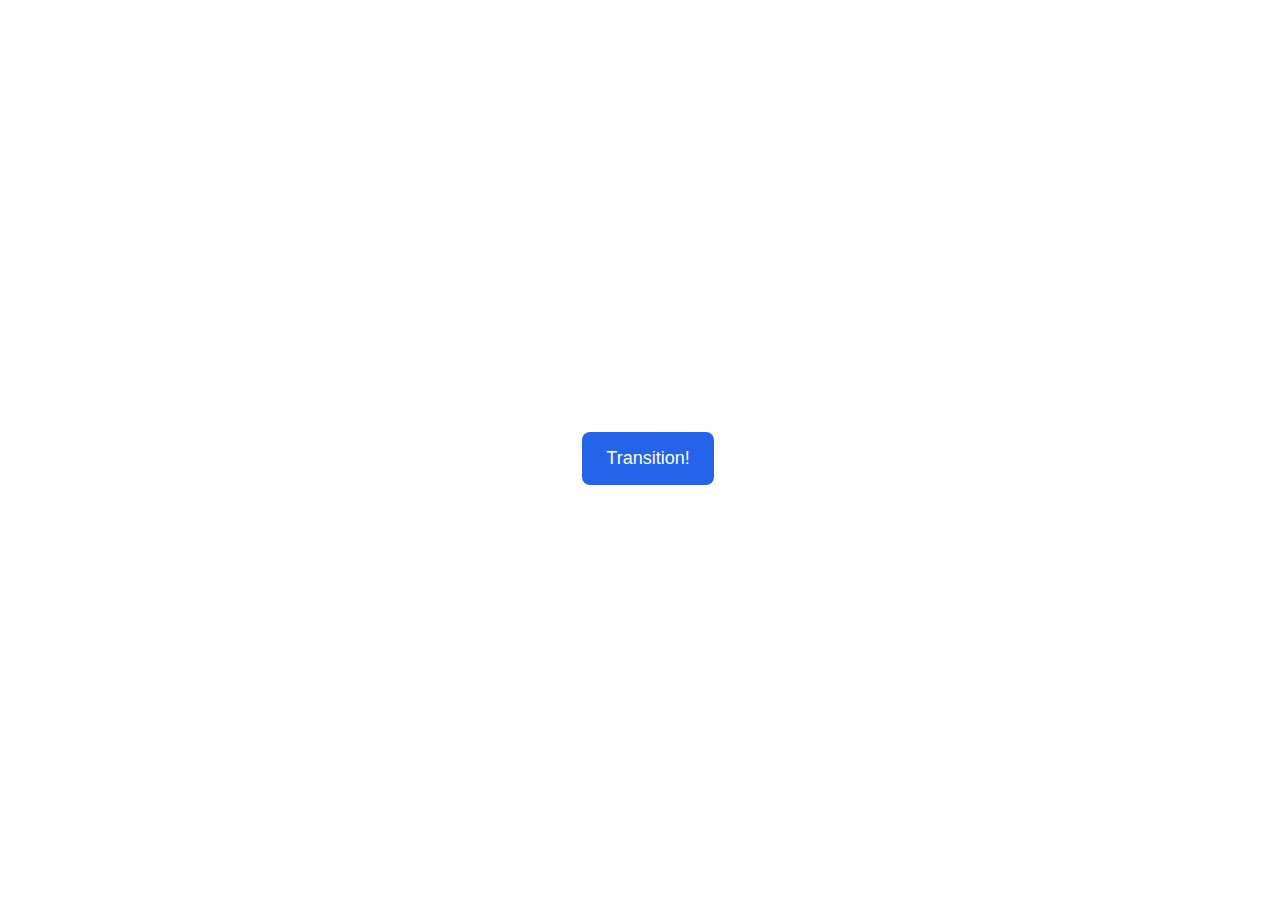
<file: animation/01-button-hover/index.html>
<!DOCTYPE html>
<html lang="en">
  <head>
    <meta charset="UTF-8" />
    <meta http-equiv="X-UA-Compatible" content="IE=edge" />
    <meta name="viewport" content="width=device-width, initial-scale=1.0" />
    <title>Button Hover</title>
    <link rel="stylesheet" href="style.css" />
  </head>
  <body>
    <div id="transition-container">
      <button>Transition!</button>
    </div>
  </body>
</html>
</file>
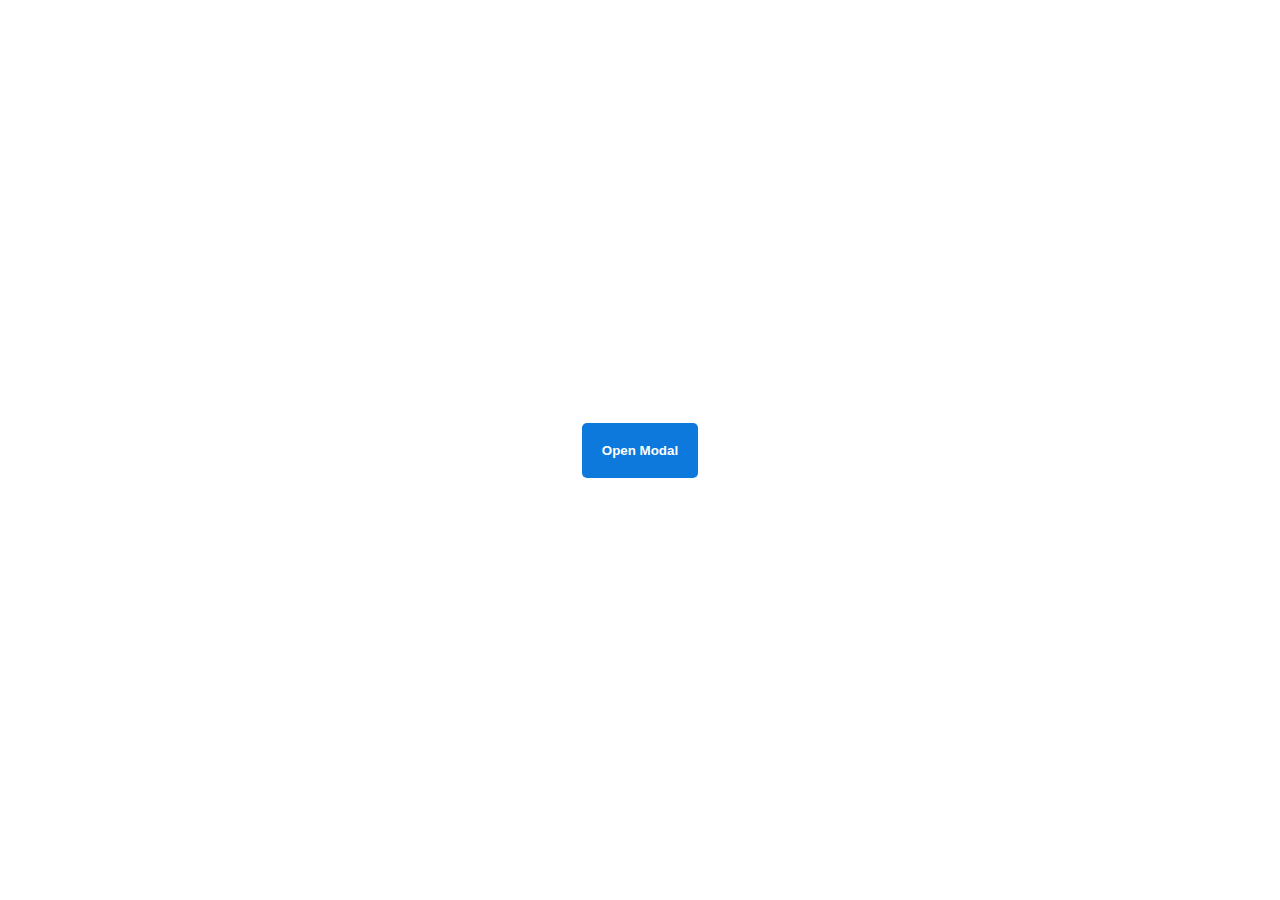
<file: animation/02-pop-up/index.html>
<!DOCTYPE html>
<html lang="en">
  <head>
    <meta charset="UTF-8" />
    <meta http-equiv="X-UA-Compatible" content="IE=edge" />
    <meta name="viewport" content="width=device-width, initial-scale=1.0" />
    <title>Popup</title>
    <link rel="stylesheet" href="style.css" />
  </head>
  <body>
    <div class="backdrop"></div>
    <div class="popup-modal">
      <h1>Look at me!</h1>
      <p>I'm a pop up dialog!</p>
      <button id="close-modal">Close Modal</button>
    </div>
    <div class="button-container">
      <button id="trigger-modal">Open Modal</button>
    </div>
    <script src="script.js"></script>
  </body>
</html>
</file>
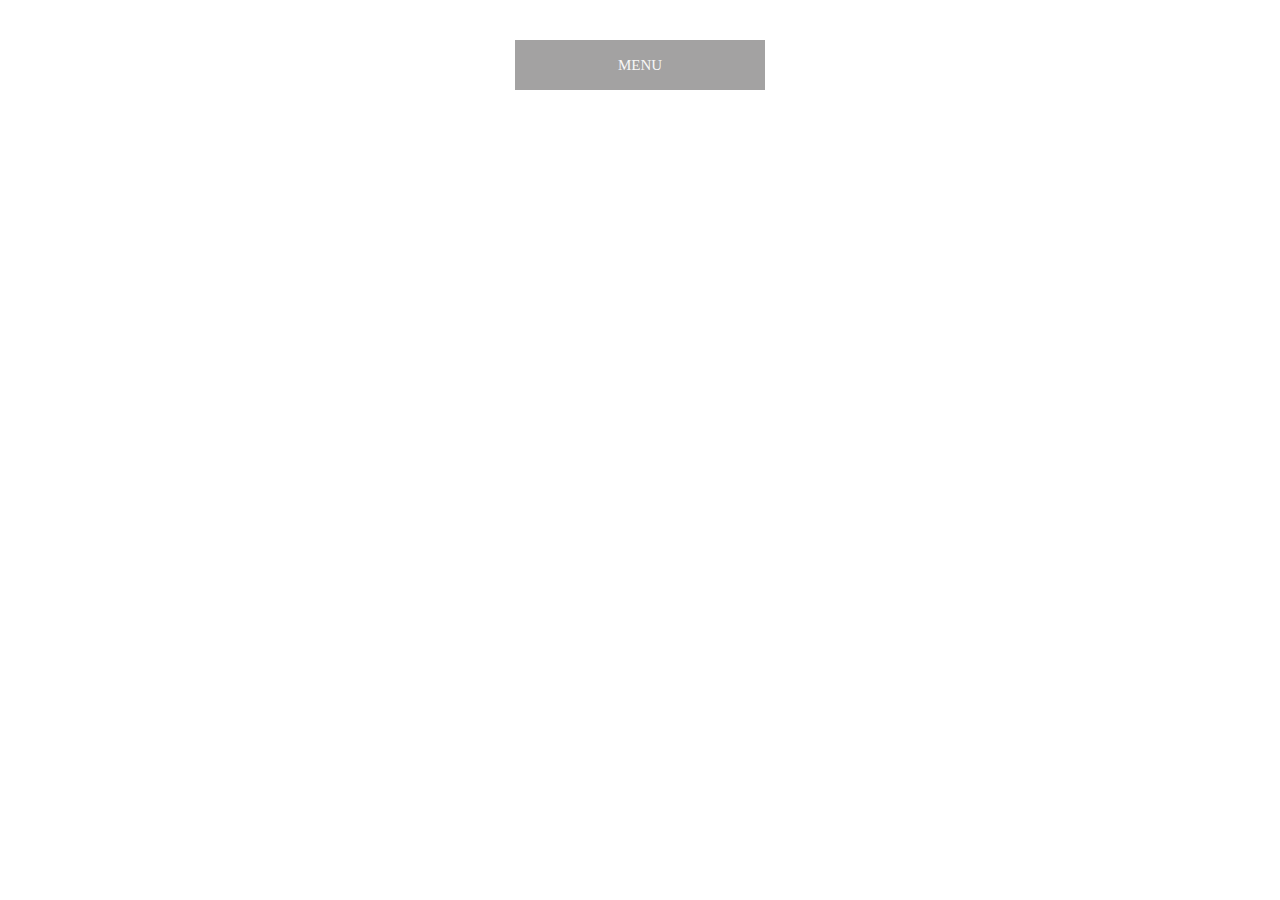
<file: animation/03-dropdown-menu/index.html>
<!DOCTYPE html>
<html lang="en">
  <head>
    <meta charset="UTF-8" />
    <meta http-equiv="X-UA-Compatible" content="IE=edge" />
    <meta name="viewport" content="width=device-width, initial-scale=1.0" />
    <title>Dropdown Menu</title>
    <link rel="stylesheet" href="style.css" />
  </head>
  <body>
    <div class="dropdown-container">
        <div class="menu-title">MENU</div>
        <ul class="dropdown-menu">
            <li>ITEM 1</li>
            <li>ITEM 2</li>
            <li>ITEM 3</li>
            <li>ITEM 4</li>
            <li>ITEM 5</li>
        </ul>
    </div>
    <script src="script.js"></script>
  </body>
</html>
</file>
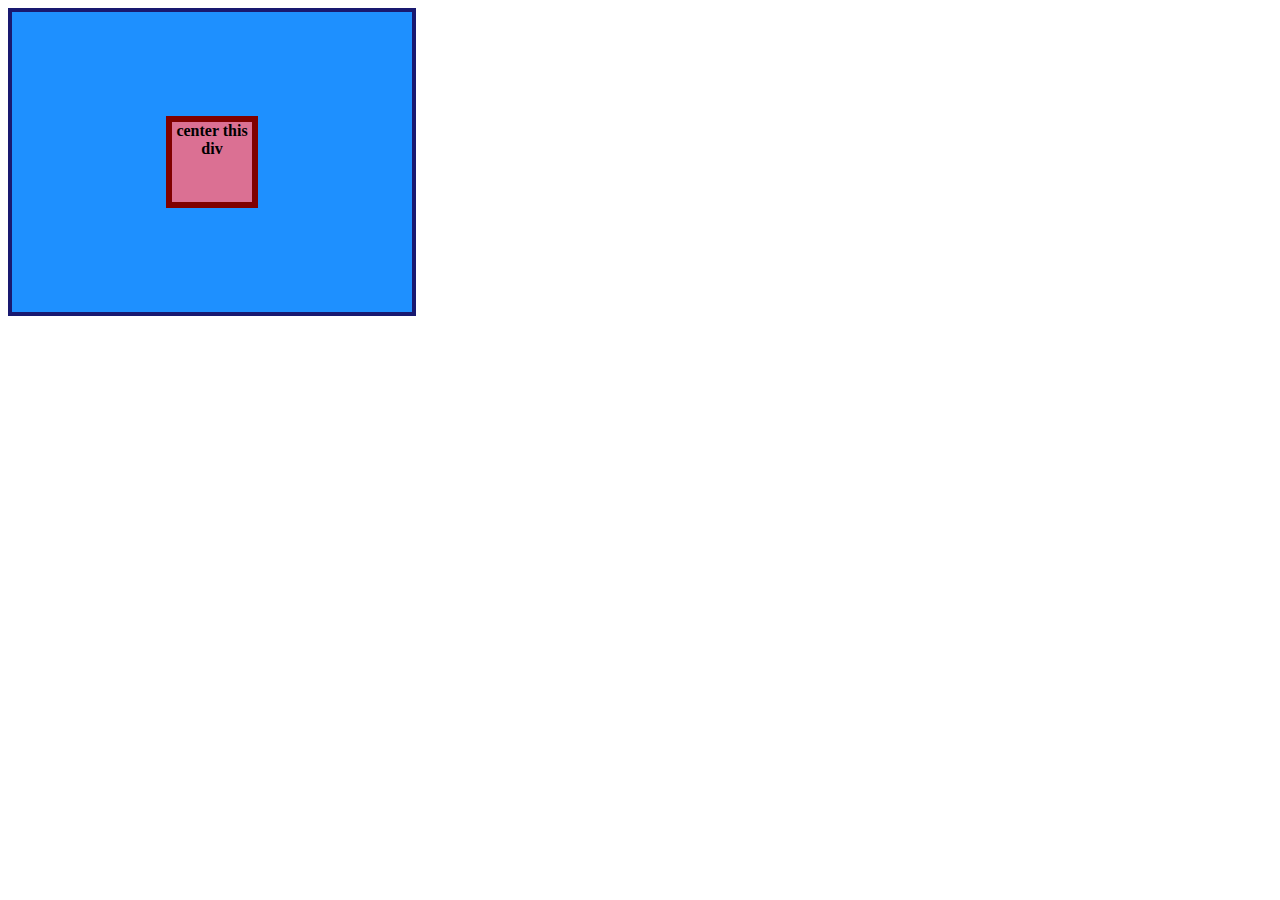
<file: flex/01-flex-center/index.html>
<!DOCTYPE html>
<html lang="en">
  <head>
    <meta charset="UTF-8">
    <meta http-equiv="X-UA-Compatible" content="IE=edge">
    <meta name="viewport" content="width=device-width, initial-scale=1.0">
    <title>CENTER THIS DIV</title>
    <link rel="stylesheet" href="style.css">
  </head>
  <body>
    <div class="container">
      <div class="box">center this div</div>
    </div>
  </body>
</html>
</file>
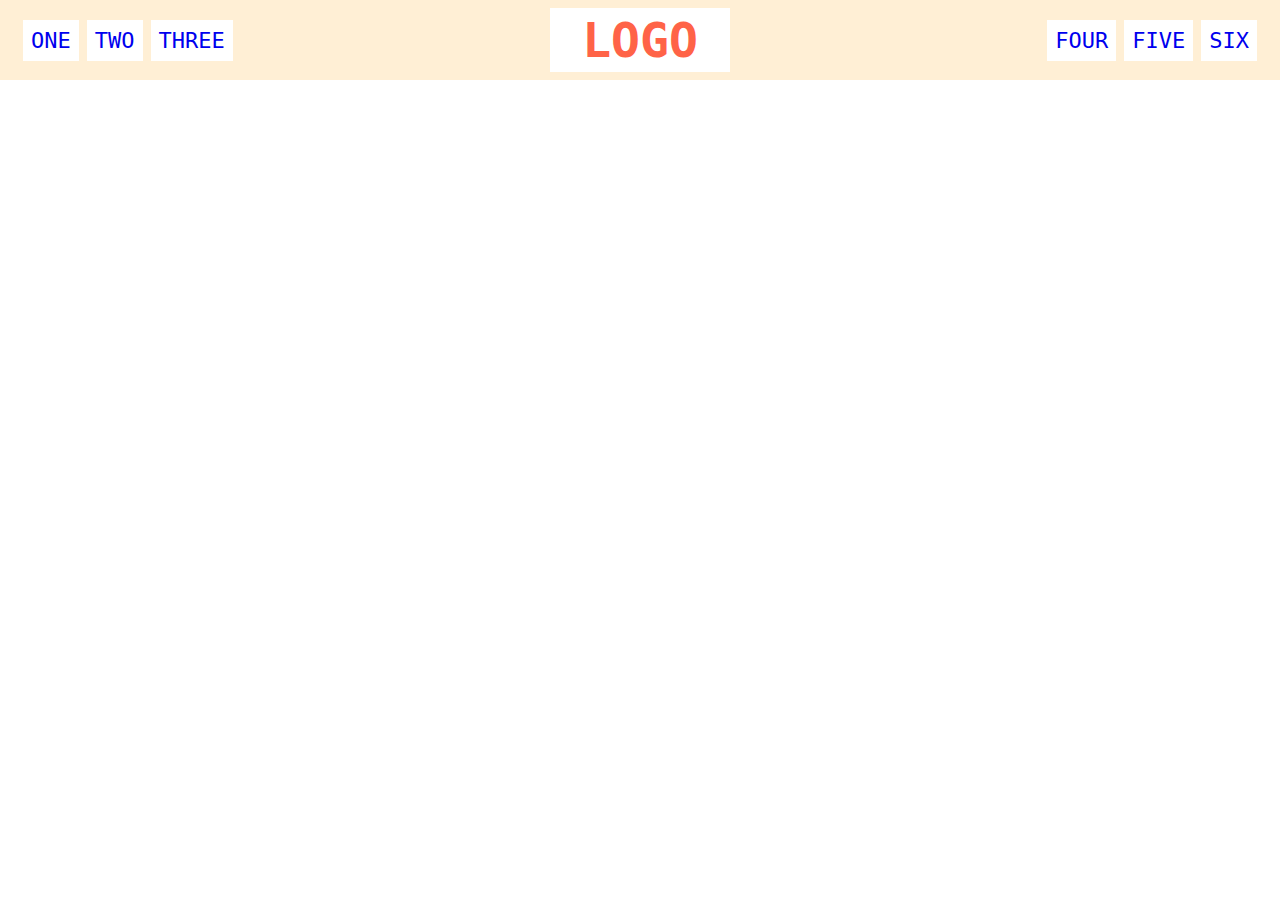
<file: flex/02-flex-header/index.html>
<!DOCTYPE html>
<html lang="en">
  <head>
    <meta charset="UTF-8">
    <meta http-equiv="X-UA-Compatible" content="IE=edge">
    <meta name="viewport" content="width=device-width, initial-scale=1.0">
    <title>Flex Header</title>
    <link rel="stylesheet" href="style.css">
  </head>
  <body>
    <div class="header">
      <div class="left-links">
        <ul>
          <li><a href="#">ONE</a></li>
          <li><a href="#">TWO</a></li>
          <li><a href="#">THREE</a></li>
        </ul>
      </div>
      <div class="logo">LOGO</div>
      <div class="right-links">
        <ul>
          <li><a href="#">FOUR</a></li>
          <li><a href="#">FIVE</a></li>
          <li><a href="#">SIX</a></li>
        </ul>
      </div>
    </div>
  </body>
</html>
</file>
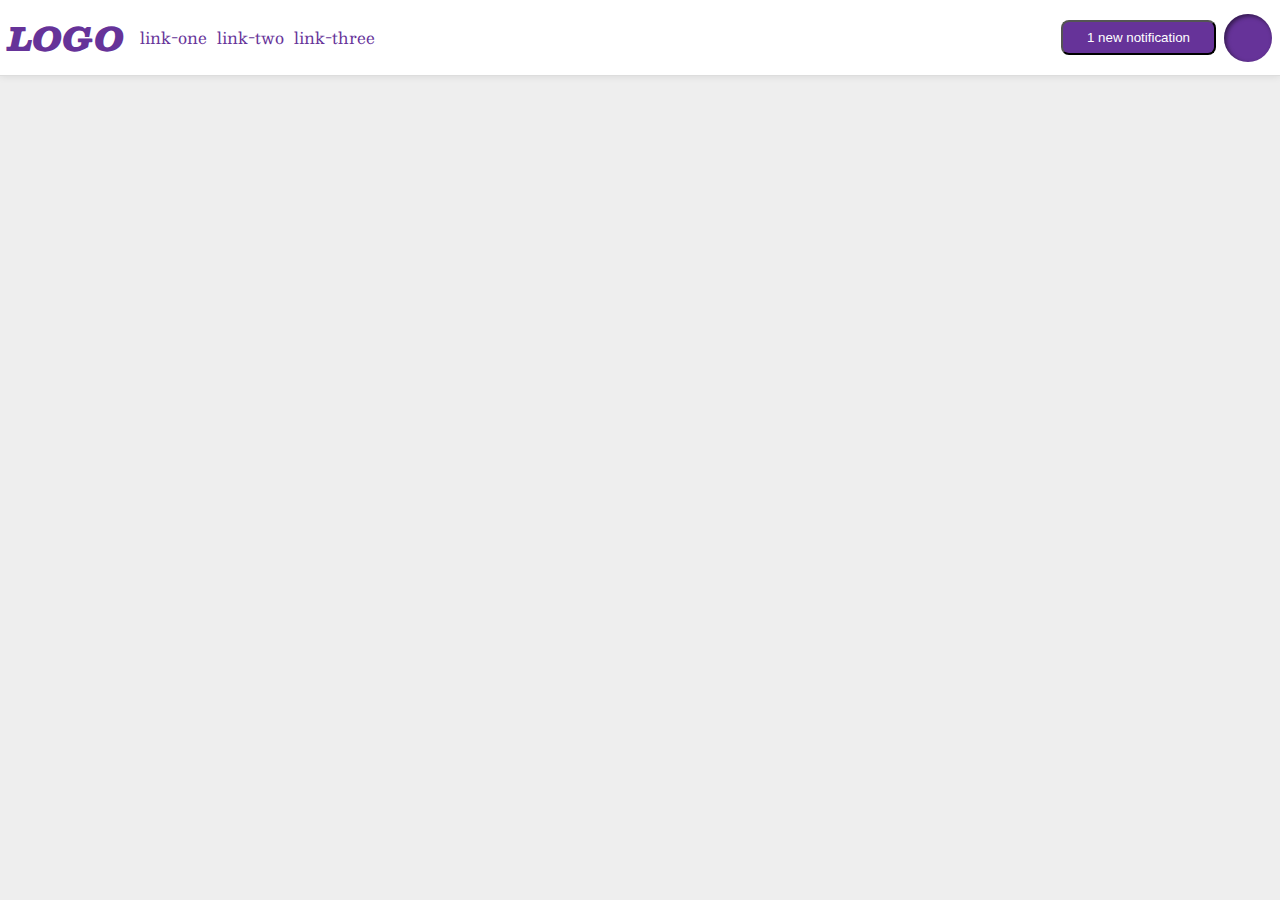
<file: flex/03-flex-header-2/index.html>
<!DOCTYPE html>
<html lang="en">
  <head>
    <meta charset="UTF-8">
    <meta http-equiv="X-UA-Compatible" content="IE=edge">
    <meta name="viewport" content="width=device-width, initial-scale=1.0">
    <title>Flex Header 2</title>
    <link rel="stylesheet" href="style.css">
  </head>
  <body>
    <div class="header">
      <div class="logoYLinks">
        <div class="logo">
          LOGO
        </div>
        <ul class="links">
          <li><a href="https://google.com">link-one</a></li>
          <li><a href="https://google.com">link-two</a></li>
          <li><a href="https://google.com">link-three</a></li>
        </ul>
      </div>
      <div class="bottom">
        <button class="notifications">
          1 new notification
        </button>
        <div class="profile-image"></div>
      </div>
    </div>
  </body>
</html>
</file>
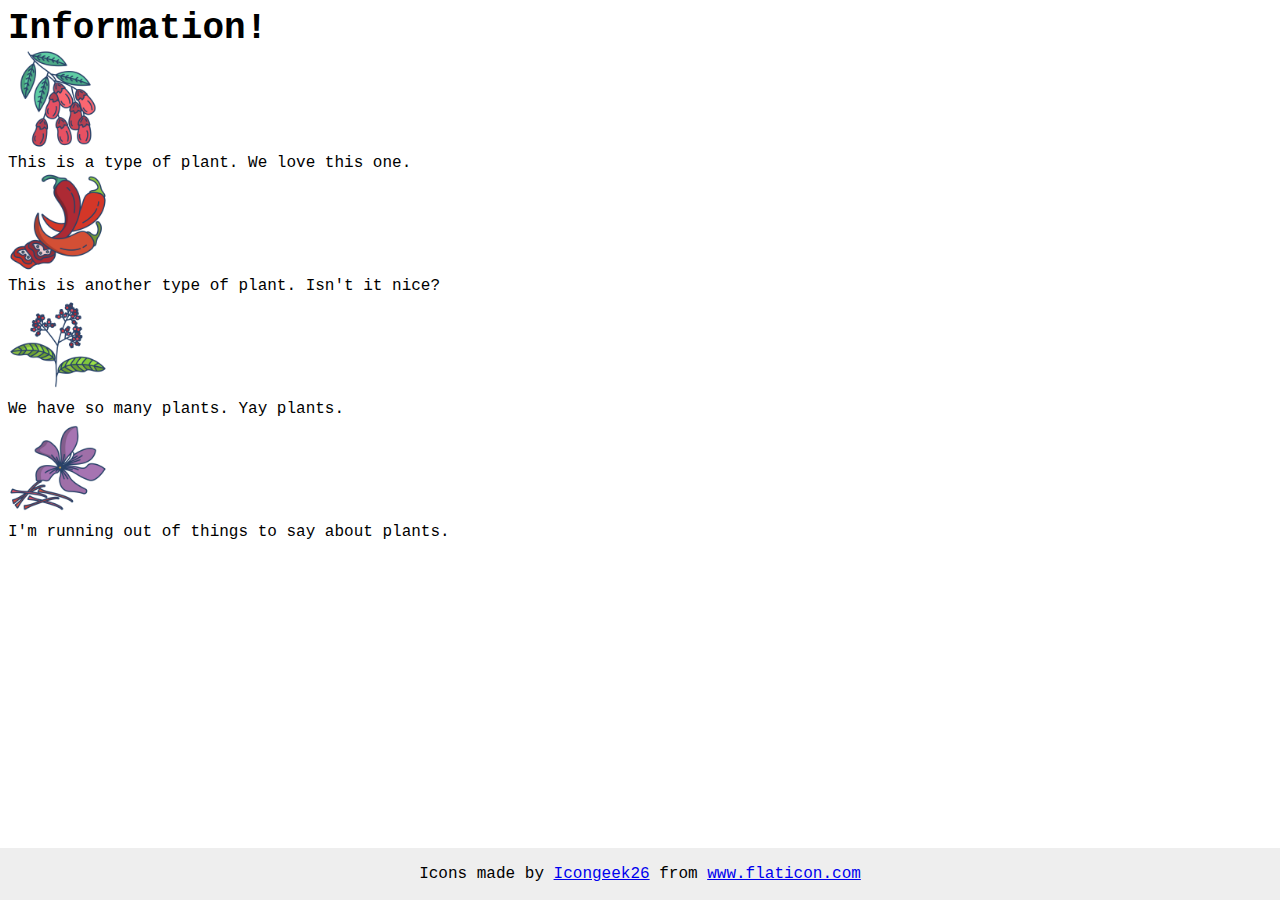
<file: flex/04-flex-information/index.html>
<!DOCTYPE html>
<html lang="en">
  <head>
    <meta charset="UTF-8">
    <meta http-equiv="X-UA-Compatible" content="IE=edge">
    <meta name="viewport" content="width=device-width, initial-scale=1.0">
    <title>Information</title>
    <link rel="stylesheet" href="style.css">
  </head>
  <body>
    <div class="title">Information!</div>

    <img src="./images/barberry.png" alt="barberry">
    <div class="text">This is a type of plant. We love this one.</div>

    <img src="./images/chilli.png" alt="chili">
    <div class="text">This is another type of plant. Isn't it nice?</div>

    <img src="./images/pepper.png" alt="pepper">
    <div class="text">We have so many plants. Yay plants.</div>

    <img src="./images/saffron.png" alt="saffron">
    <div class="text">I'm running out of things to say about plants.</div>

    <!-- disregard this section, it's here to give attribution to the creator of these icons -->
    <div class="footer">
      <div>Icons made by <a href="https://www.flaticon.com/authors/icongeek26" title="Icongeek26">Icongeek26</a> from <a href="https://www.flaticon.com/" title="Flaticon">www.flaticon.com</a></div>
    </div>
  </body>
</html>
</file>
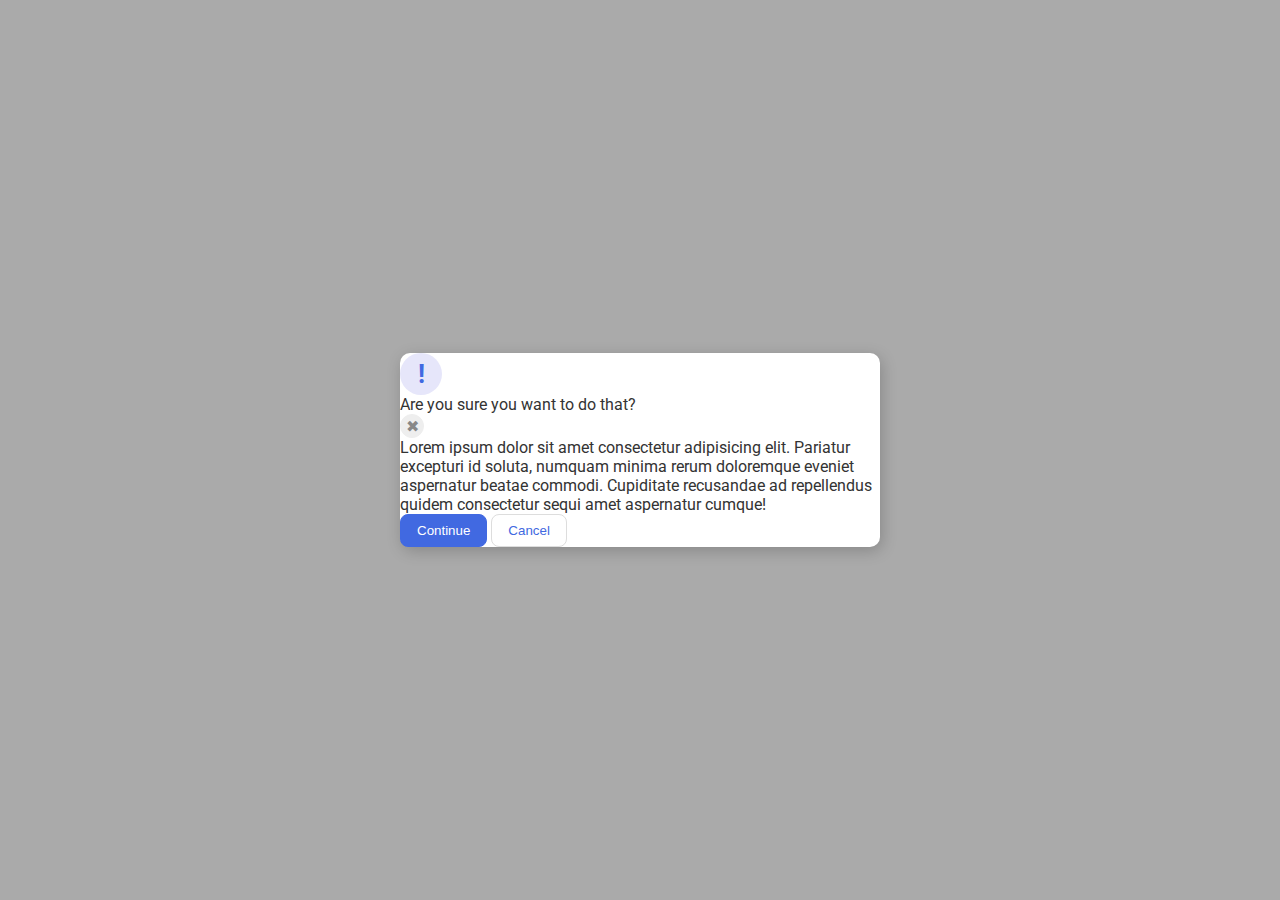
<file: flex/05-flex-modal/index.html>
<!DOCTYPE html>
<html lang="en">
  <head>
    <meta charset="UTF-8">
    <meta http-equiv="X-UA-Compatible" content="IE=edge">
    <meta name="viewport" content="width=device-width, initial-scale=1.0">
    <link rel="stylesheet" href="style.css">
    <title>Modal</title>
  </head>
  <body>
    <div class="modal">
      <div class="icon">!</div>
      <div class="header">Are you sure you want to do that?</div>
      <button class="close-button">✖</button>
      <div class="text">Lorem ipsum dolor sit amet consectetur adipisicing elit. Pariatur excepturi id soluta, numquam minima rerum doloremque eveniet aspernatur beatae commodi. Cupiditate recusandae ad repellendus quidem consectetur sequi amet aspernatur cumque!</div>
      <button class="continue">Continue</button>
      <button class="cancel">Cancel</button>
    </div>
  </body>
</html>
</file>
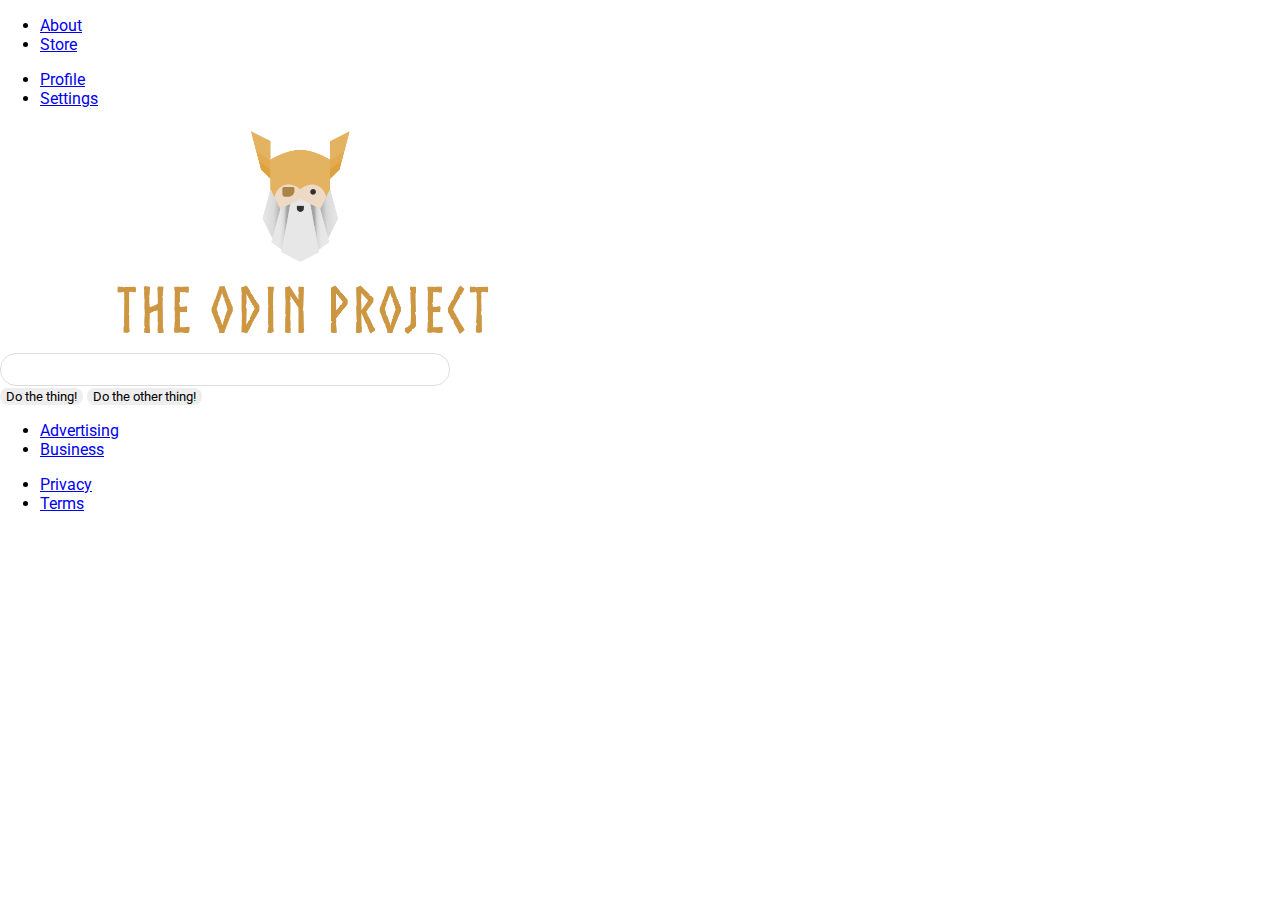
<file: flex/06-flex-layout/index.html>
<!DOCTYPE html>
<html lang="en">
  <head>
    <meta charset="UTF-8">
    <meta http-equiv="X-UA-Compatible" content="IE=edge">
    <meta name="viewport" content="width=device-width, initial-scale=1.0">
    <title>LAYOUT</title>
    <link rel="stylesheet" href="./style.css">
  </head>
  <body>
    <div class="header">
      <ul class="left-links">
        <li><a href="#">About</a></li>
        <li><a href="#">Store</a></li>
      </ul>
      <ul class="right-links">
        <li><a href="#">Profile</a></li>
        <li><a href="#">Settings</a></li>
      </ul>
    </div>
    <div class="content">
      <img src="./logo.png" alt="Project logo. Represents odin with the project name.">
      <div class="input">
        <input type="text">
      </div>
      <div class="buttons">
        <button>Do the thing!</button>
        <button>Do the other thing!</button>
      </div>
    </div>
    <div class="footer">
      <ul class="left-links">
        <li><a href="#">Advertising</a></li>
        <li><a href="#">Business</a></li>
      </ul>
      <ul class="right-links">
        <li><a href="#">Privacy</a></li>
        <li><a href="#">Terms</a></li>
      </ul>
    </div>
  </body>
</html>
</file>
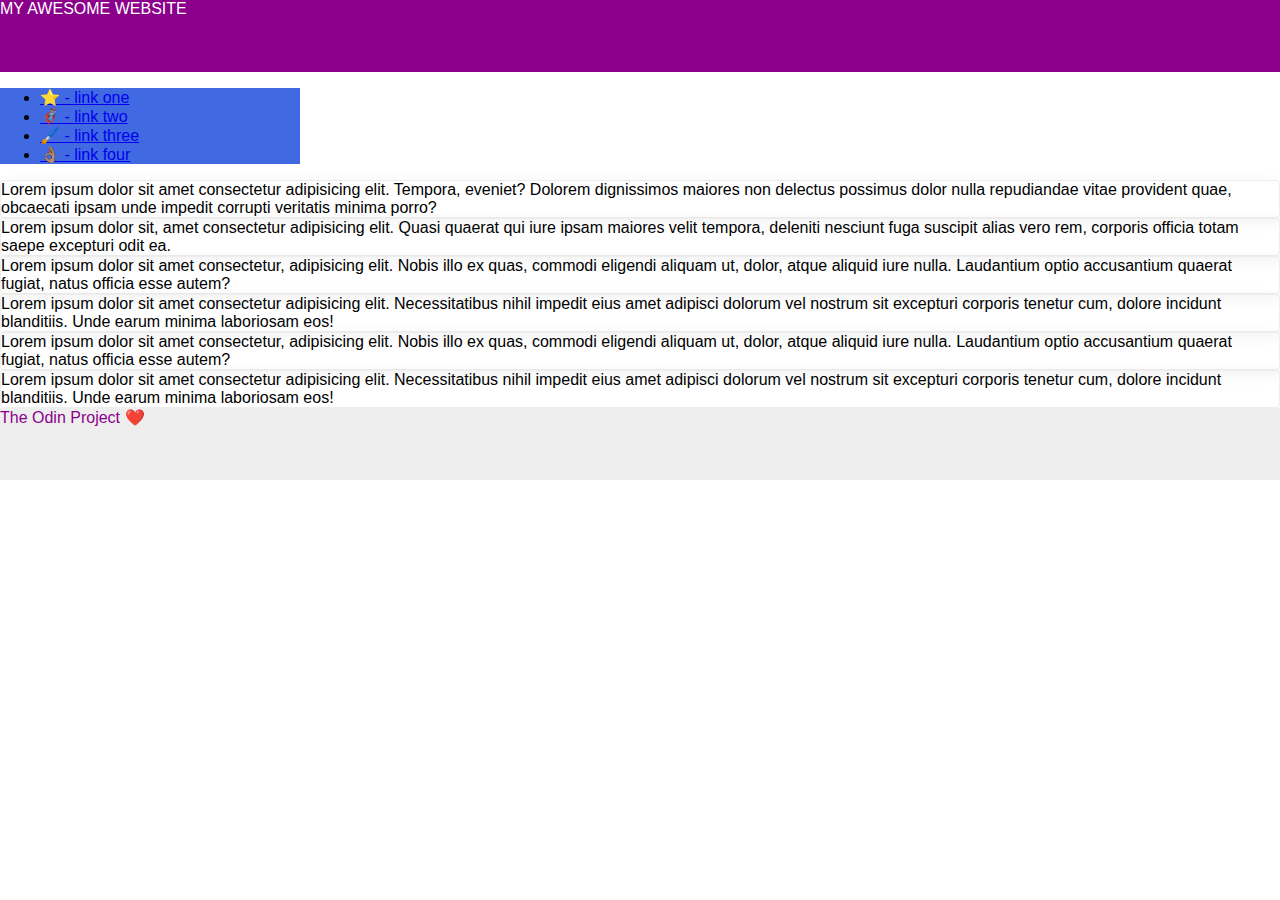
<file: flex/07-flex-layout-2/index.html>
<!DOCTYPE html>
<html lang="en">
  <head>
    <meta charset="UTF-8">
    <meta http-equiv="X-UA-Compatible" content="IE=edge">
    <meta name="viewport" content="width=device-width, initial-scale=1.0">
    <title>The Holy Grail</title>
    <link rel="stylesheet" href="style.css">
  </head>
  <body>
    <div class="header">
      MY AWESOME WEBSITE
    </div>
    
    <div class="sidebar">
      <ul>
        <li><a href="#">⭐ - link one</a></li>
        <li><a href="#">🦸🏽‍♂️ - link two</a></li>
        <li><a href="#">🖌️ - link three</a></li>
        <li><a href="#">👌🏽 - link four</a></li>
      </ul>
    </div>

    <div class="card">Lorem ipsum dolor sit amet consectetur adipisicing elit. Tempora, eveniet? Dolorem dignissimos maiores non delectus possimus dolor nulla repudiandae vitae provident quae, obcaecati ipsam unde impedit corrupti veritatis minima porro?</div>
    <div class="card">Lorem ipsum dolor sit, amet consectetur adipisicing elit. Quasi quaerat qui iure ipsam maiores velit tempora, deleniti nesciunt fuga suscipit alias vero rem, corporis officia totam saepe excepturi odit ea.</div>
    <div class="card">Lorem ipsum dolor sit amet consectetur, adipisicing elit. Nobis illo ex quas, commodi eligendi aliquam ut, dolor, atque aliquid iure nulla. Laudantium optio accusantium quaerat fugiat, natus officia esse autem?</div>
    <div class="card">Lorem ipsum dolor sit amet consectetur adipisicing elit. Necessitatibus nihil impedit eius amet adipisci dolorum vel nostrum sit excepturi corporis tenetur cum, dolore incidunt blanditiis. Unde earum minima laboriosam eos!</div>
    <div class="card">Lorem ipsum dolor sit amet consectetur, adipisicing elit. Nobis illo ex quas, commodi eligendi aliquam ut, dolor, atque aliquid iure nulla. Laudantium optio accusantium quaerat fugiat, natus officia esse autem?</div>
    <div class="card">Lorem ipsum dolor sit amet consectetur adipisicing elit. Necessitatibus nihil impedit eius amet adipisci dolorum vel nostrum sit excepturi corporis tenetur cum, dolore incidunt blanditiis. Unde earum minima laboriosam eos!</div>
    
    <div class="footer">
      The Odin Project ❤️
    </div>
  </body>
</html>
</file>
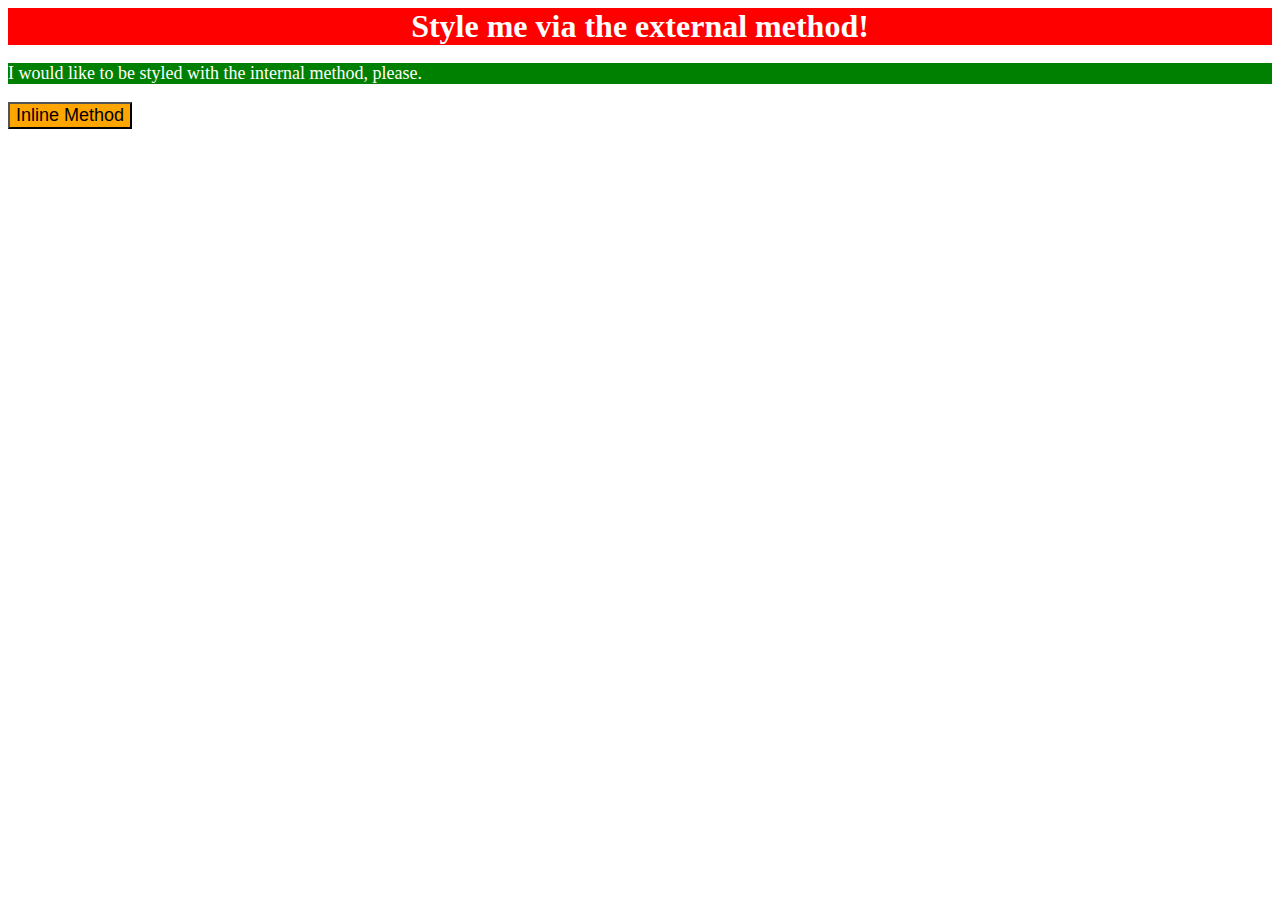
<file: foundations/01-css-methods/index.html>
<!DOCTYPE html>
<html lang="en">
  <head>
    <meta charset="UTF-8">
    <meta http-equiv="X-UA-Compatible" content="IE=edge">
    <meta name="viewport" content="width=device-width, initial-scale=1.0">
    <title>Methods for Adding CSS</title>
    <!-- <link rel="stylesheet" href="styles.css"> -->
    <!-- <style>
    div{
      background-color: red;
      color: white;
      font-size: 32px;
      text-align: center;
      font-weight: bold;
    }

    p{
      background-color: green;
      color: white;
      font-size: 18px;
    }

    button{
      background-color: orange;
      font-size: 18px;
    }
    </style> -->
  </head>
  <body>

    <div style="
    color: white;
    background-color: red;
    font-size: 32px;
    text-align: center;
    font-weight: bold;">
    Style me via the external method!
    </div>

    <p style="
    background-color: green;
    color: white;
    font-size: 18px;">
    I would like to be styled with the internal method, please.
    </p>

    <button style="
    background-color: orange;
    font-size: 18px;">
    Inline Method
  </button>

  </body>
</html>
</file>
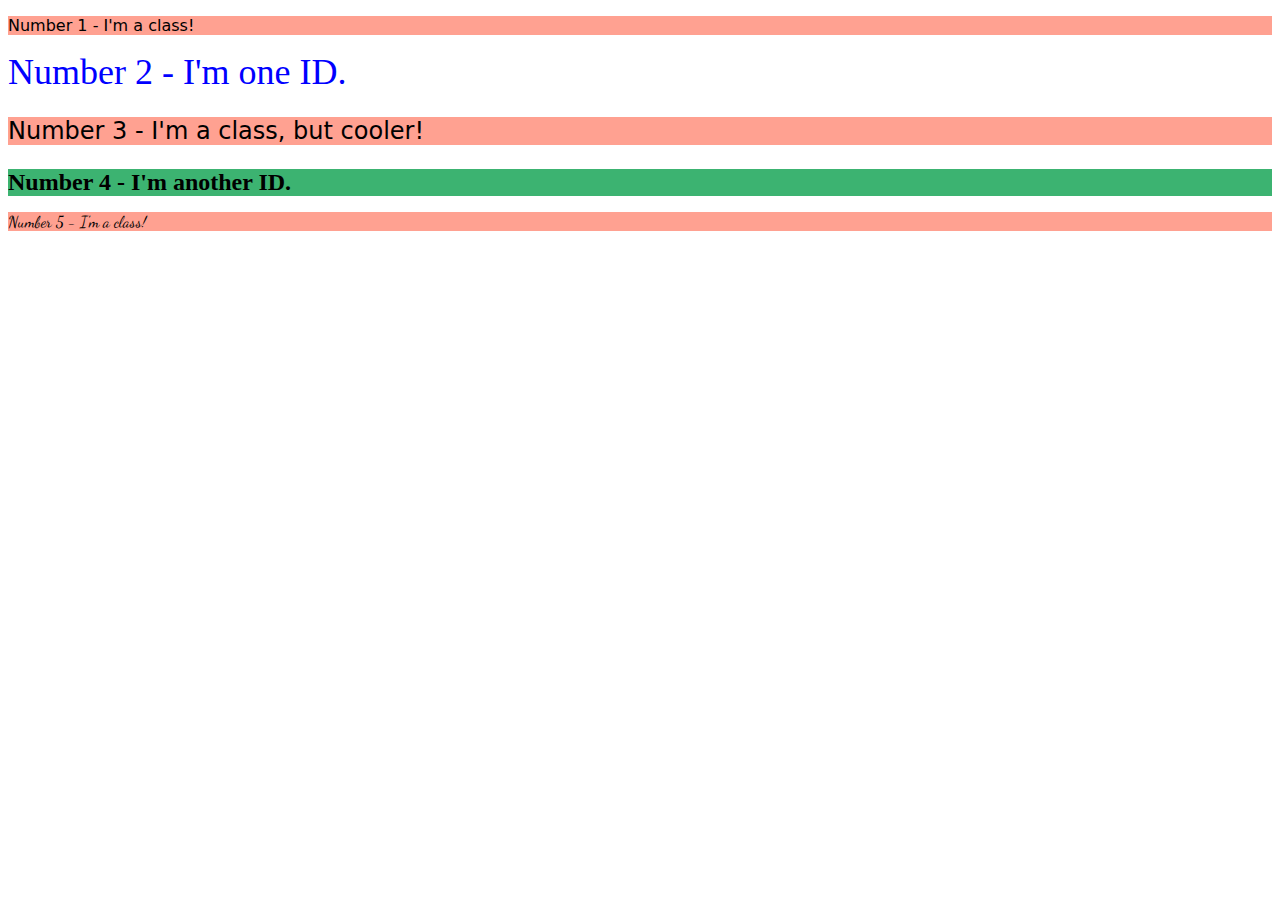
<file: foundations/02-class-id-selectors/index.html>
<!DOCTYPE html>
<html lang="en">
  <head>
    <meta charset="UTF-8">
    <meta http-equiv="X-UA-Compatible" content="IE=edge">
    <meta name="viewport" content="width=device-width, initial-scale=1.0">
    <title>Class and ID Selectors</title>
    <link rel="stylesheet" href="style.css">
  </head>
  <body>
    <p class="class">Number 1 - I'm a class!</p>
    <div id="numero2">Number 2 - I'm one ID.</div>
    <p class="class numero3">Number 3 - I'm a class, but cooler!</p>
    <div id="numero4">Number 4 - I'm another ID.</div>
    <p class="class letra">Number 5 - I'm a class!</p>
  </body>
</html>
</file>
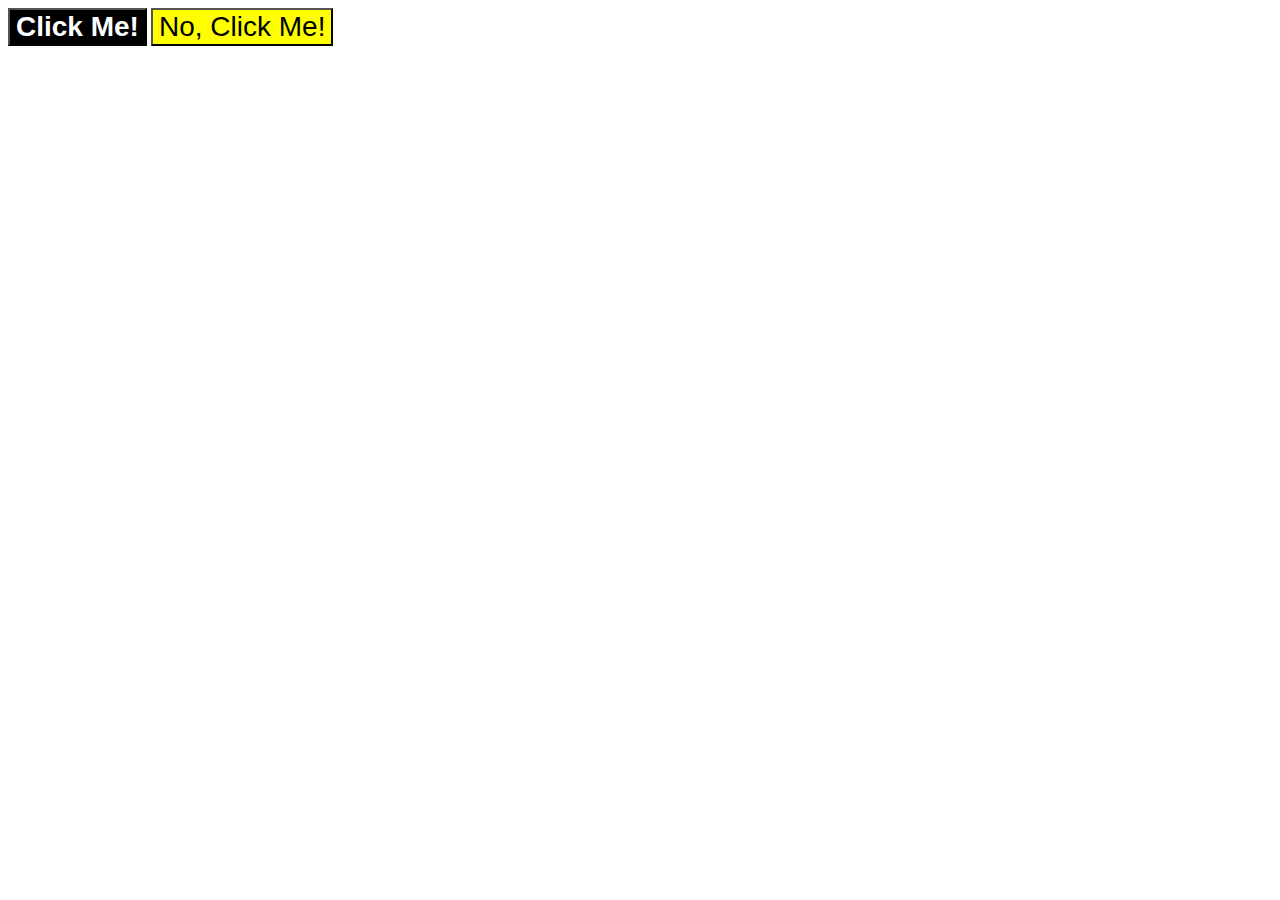
<file: foundations/03-grouping-selectors/index.html>
<!DOCTYPE html>
<html lang="en">
  <head>
    <meta charset="UTF-8">
    <meta http-equiv="X-UA-Compatible" content="IE=edge">
    <meta name="viewport" content="width=device-width, initial-scale=1.0">
    <title>Grouping Selectors</title>
    <link rel="stylesheet" href="style.css">
  </head>
  <body>
    <button class="primer">Click Me!</button>
    <button class="segundo">No, Click Me!</button>
  </body>
</html>
</file>
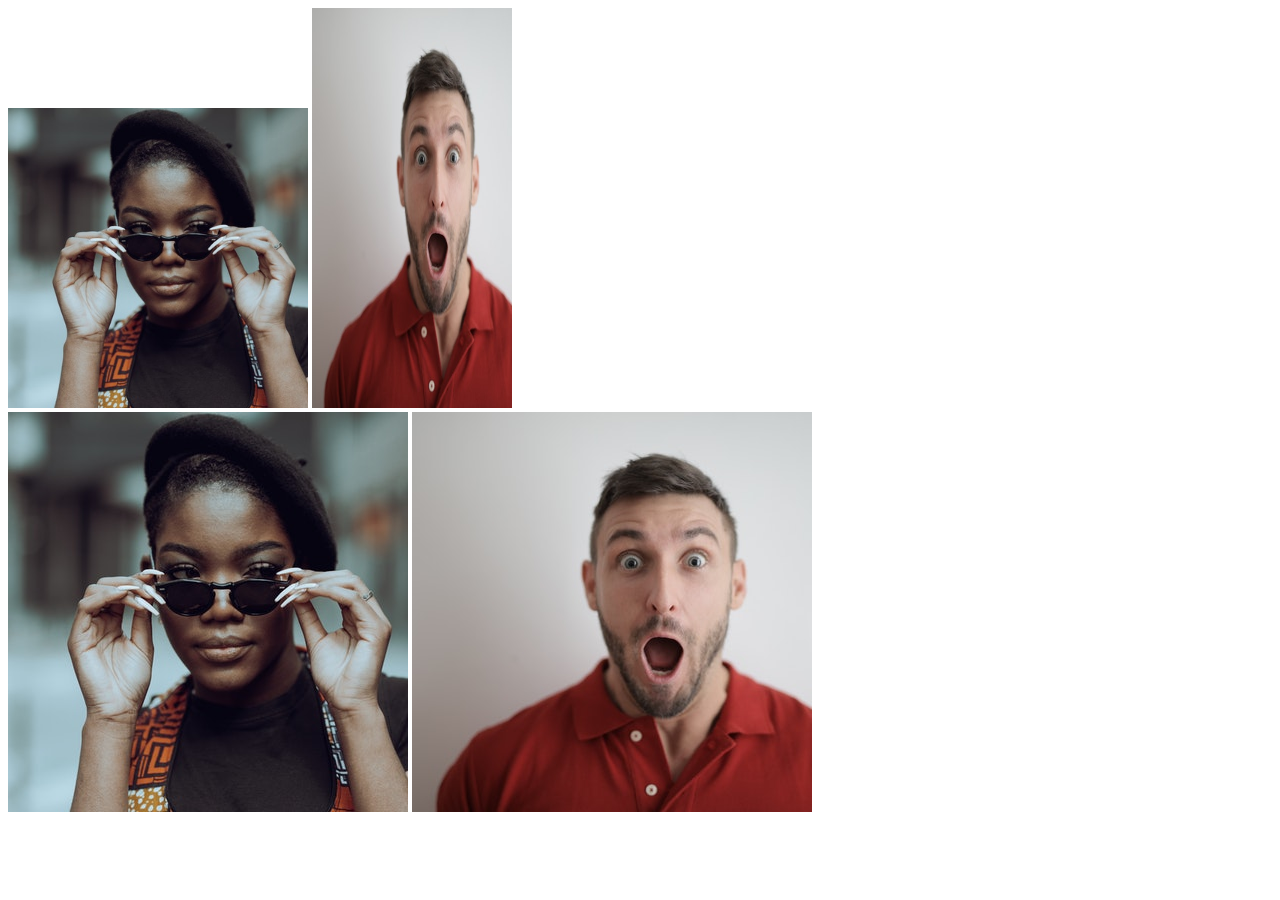
<file: foundations/04-chaining-selectors/index.html>
<!DOCTYPE html>
<html lang="en">
  <head>
    <meta charset="UTF-8">
    <meta http-equiv="X-UA-Compatible" content="IE=edge">
    <meta name="viewport" content="width=device-width, initial-scale=1.0">
    <title>Chaining Selectors</title>
    <link rel="stylesheet" href="style.css">
  </head>
  <body>
    <!-- Check image source path. Review Foundations lesson - Links and Images -->
    <!-- Use the classes BELOW this line -->
    <div>
      <img class="avatar proportioned" src="./images/pexels-katho-mutodo-8434791.jpg" alt="Woman with glasses">
      <img class="avatar distorted" src="./images/pexels-andrea-piacquadio-3777931.jpg" alt="Man with surprised expression">
    </div>
    <!-- Use the classes ABOVE this line -->
    <div>
      <img class="original proportioned" src="./images/pexels-katho-mutodo-8434791.jpg" alt="Woman with glasses">
      <img class="original distorted" src="./images/pexels-andrea-piacquadio-3777931.jpg" alt="Man with surprised expression">
    </div>
  </body>
</html>
</file>
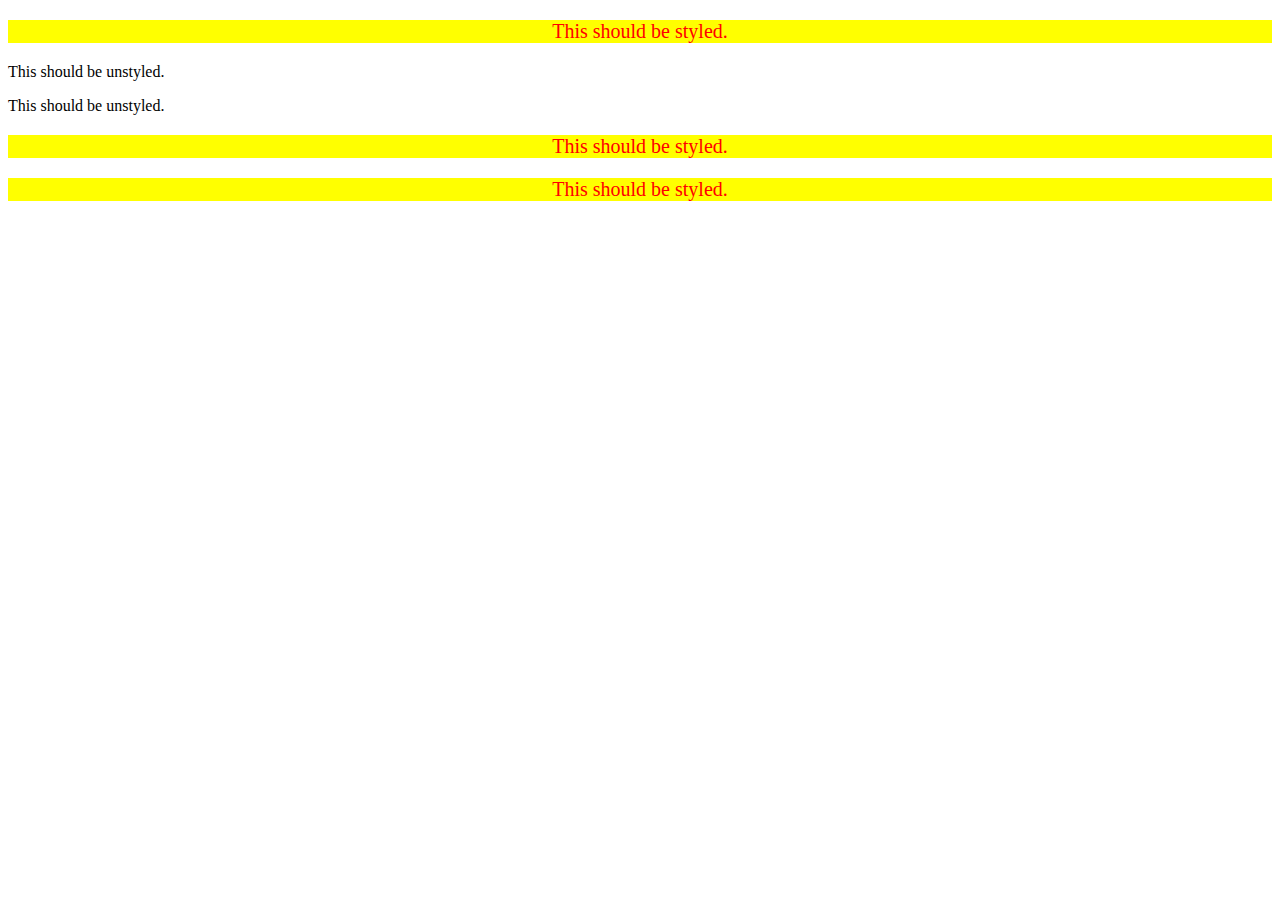
<file: foundations/05-descendant-combinator/index.html>
<!DOCTYPE html>
<html lang="en">
  <head>
    <meta charset="UTF-8">
    <meta http-equiv="X-UA-Compatible" content="IE=edge">
    <meta name="viewport" content="width=device-width, initial-scale=1.0">
    <title>Descendant Combinator</title>
    <link rel="stylesheet" href="style.css">
  </head>
  <body>
    <div class="container">
      <p class="text">This should be styled.</p>
    </div>
    <p class="text">This should be unstyled.</p>
    <p class="text">This should be unstyled.</p>
    <div class="container">
      <p class="text">This should be styled.</p>
      <p class="text">This should be styled.</p>
    </div>
  </body>
</html>
</file>
<file: animation/01-button-hover/style.css>
#transition-container {
  width: 100vw;
  height: 100vh;
  display: flex;
  flex-direction: column;
  justify-content: center;
  align-items: center;
  font-family: Arial, sans-serif;
}

button {
  border-radius: 8px;
  border: none;
  background-color: #2563eb;
  color: white;
  font-size: 18px;
  padding: 16px 24px;
  text-align: center;
}
</file>
<file: animation/02-pop-up/style.css>
* {
  padding: 0;
  margin: 0;
}

body {
  overflow: hidden;
}

.button-container {
  width: 100vw;
  height: 100vh;
  background-color: #ffffff;
  opacity: 100%;
  display: flex;
  align-items: center;
  justify-content: center;
}

button {
  padding: 20px;
  color: #ffffff;
  background-color: #0e79dd;
  border: none;
  border-radius: 5px;
  font-weight: 600;
}

.popup-modal {
  padding: 32px 64px;
  background-color: white;
  border: 1px solid black;
  border-radius: 10px;
  position: fixed;
  top: 50%;
  left: 50%;
  transform-origin: center;
  transform: translate(-50%, -50%);
  pointer-events: none;
  opacity: 0%;
  text-align: center;
}

.popup-modal p {
  margin-bottom: 24px;
}

.backdrop {
  pointer-events: none;
  position: fixed;
  inset: 0;
  background: #000;
  opacity: 0%;
}

.popup-modal.show {
  opacity: 100%;
  pointer-events: all;
}

.backdrop.show {
  opacity: 30%;
}
</file>
<file: animation/03-dropdown-menu/style.css>
.dropdown-container {
  max-width: 250px;
  margin: 40px auto;
  text-align: center;
  line-height: 50px;
  font-size: 15px;
  color: rgb(247, 247, 247);
  cursor: pointer;
}

.menu-title {
  background-color: rgb(163, 162, 162);
}

.dropdown-menu {
  list-style: none;
  padding: 0;
  margin: 0;
  background-color: rgb(99, 97, 97);

  display: none;
}

ul.dropdown-menu li:hover {
  background: rgb(47, 46, 46);
}

.visible {
  display: block;
}
</file>
<file: flex/01-flex-center/style.css>
.container {
  background: dodgerblue;
  border: 4px solid midnightblue;
  width: 400px;
  height: 300px;
  display: flex;
  align-items: center;
  justify-content: center;
}

.box {
  background: palevioletred;
  font-weight: bold;
  text-align: center;
  border: 6px solid maroon;
  width: 80px;
  height: 80px;
}
</file>
<file: flex/02-flex-header/style.css>
*{
  margin: 0px;
  padding: 0px;
}
.header  {
  font-family: monospace;
  background: papayawhip;
  display: flex;
  justify-content: space-between;
  align-items: center;
  padding: 8px;
}


.logo {
  font-size: 48px;
  font-weight: 900;
  color: tomato;
  background: white;
  padding: 4px 32px;
}

ul {
  /* this removes the dots on the list items*/
  list-style-type: none;
  margin-left: 15px;
  margin-right: 15px;
  display: flex;
  gap: 8px;
}

a {
  font-size: 22px;
  background: white;
  padding: 8px;
  /* this removes the line under the links */
  text-decoration: none;
}
</file>
<file: flex/03-flex-header-2/style.css>
/* this is some magical font-importing.  
you'll learn about it later. */
@import url('https://fonts.googleapis.com/css2?family=Besley:ital,wght@0,400;1,900&display=swap');

/* *{
  margin: 0px;
  padding: 0px;
} */

body {
  margin: 0;
  background: #eee;
  font-family: Besley, serif;
}

.logoYLinks, .bottom{
  display: flex;
  gap: 8px;
  align-items: center;
}

.header {
  background: white;
  border-bottom: 1px solid #ddd;
  box-shadow: 0 0 8px rgba(0,0,0,.1);
  display: flex;
  justify-content: space-between;
  padding: 8px;
}

.profile-image {
  background: rebeccapurple;
  box-shadow: inset 2px 2px 4px rgba(0,0,0,.5);
  border-radius: 50%;
  width: 48px;
  height: 48px;
}

.logo {
  color: rebeccapurple;
  font-size: 32px;
  font-weight: 900;
  font-style: italic;
}

button {
  flex
  border: none;
  border-radius: 8px;
  background: rebeccapurple;
  color: white;
  padding: 8px 24px;
}

a {
  /* this removes the line under our links */
  text-decoration: none;
  color: rebeccapurple;
}

ul {
  list-style-type: none;
  display: flex;
  gap: 10px;
  padding-left: 8px;
}
</file>
<file: flex/04-flex-information/style.css>
body {
  font-family: 'Courier New', Courier, monospace;
}

img {
  width: 100px;
  height: 100px;
}

.title {
  font-size: 36px;
  font-weight: 900;
}

/* do not edit this footer */
.footer {
  position: fixed;
  bottom: 0;
  left: 0;
  right: 0;
  height: 52px;
  display: flex;
  align-items: center;
  justify-content: center;
  background: #eee;
}
</file>
<file: flex/05-flex-modal/style.css>
@import url('https://fonts.googleapis.com/css2?family=Roboto:wght@400;700&display=swap');

html, body {
  height: 100%;
}

body {
  font-family: Roboto, sans-serif;
  margin: 0;
  background: #aaa;
  color: #333;
  /* I'll give you this one for free lol */
  display: flex;
  align-items: center;
  justify-content: center;
}

.modal {
  background: white;
  width: 480px;
  border-radius: 10px;
  box-shadow: 2px 4px 16px rgba(0,0,0,.2);
}

.icon {
  color: royalblue;
  font-size: 26px;
  font-weight: 700;
  background: lavender;
  width: 42px;
  height: 42px;
  border-radius: 50%;
  display: flex;
  align-items: center;
  justify-content: center;
}

.close-button {
  background: #eee;
  border-radius: 50%;
  color: #888;
  font-weight: 400;
  font-size: 16px;
  height: 24px;
  width: 24px;
  display: flex;
  align-items: center;
  justify-content: center;
  border: 1px solid #eee;
  padding: 0;
}

button {
  cursor: pointer;
  padding: 8px 16px;
  border-radius: 8px;
}

button.continue {
  background: royalblue;
  border: 1px solid royalblue;
  color: white;
}

button.cancel {
  background: white;
  border: 1px solid #ddd;
  color: royalblue;
}
</file>
<file: flex/06-flex-layout/style.css>
@import url('https://fonts.googleapis.com/css2?family=Roboto:wght@400;700&display=swap');

body {
  height: 100vh;
  margin: 0;
  overflow: hidden;
  font-family: Roboto, sans-serif;
}

img {
  width: 600px;
}

button {
  font-family: Roboto, sans-serif;
  border: none;
  border-radius: 8px;
  background: #eee;
}

input {
  border: 1px solid #ddd;
  border-radius: 16px;
  padding: 8px 24px;
  width: 400px;
}
</file>
<file: flex/07-flex-layout-2/style.css>
body {
  font-family: -apple-system, BlinkMacSystemFont, 'Segoe UI', Roboto, Oxygen, Ubuntu, Cantarell, 'Open Sans', 'Helvetica Neue', sans-serif;
  margin: 0;
  min-height: 100vh;
}

.header {
  height: 72px;
  background: darkmagenta;
  color: white;
}

.footer {
  height: 72px;
  background: #eee;
  color: darkmagenta;
}

.sidebar {
  width: 300px;
  background: royalblue;
  box-sizing: border-box;
}

.card {
  border: 1px solid #eee;
  box-shadow: 2px 4px 16px rgba(0,0,0,.06);
  border-radius: 4px;
}
</file>
<file: foundations/01-css-methods/styles.css>
div{
    background-color: red;
    color: white;
    font-size: 32px;
    text-align: center;
    font-weight: bold;
}

p{
    background-color: green;
    color: white;
    font-size: 18px;
}

button{
    background-color: orange;
    font-size: 18px;
}
</file>
<file: foundations/03-grouping-selectors/style.css>
.primer{
    background-color: black;
    color: White;
    font-weight: bold;
}

.segundo{
    background-color: yellow;
}

.primer,
.segundo{
    font-size: 28px;
    font-family: Helvetica, "Times New Roman", sans-serif;
}
</file>
<file: foundations/04-chaining-selectors/style.css>
.avatar.proportioned {
    /* height: auto; */
    width: 300px;
}

.avatar.distorted {
    width: 200px;
    height: 400px;
}
</file>
<file: foundations/05-descendant-combinator/style.css>
.container .text{
    background-color: yellow;
    color: red;
    font-size: 20px;
    text-align: center;
}
</file>
<file: foundations/02-class-id-selectors/style.css>
@font-face {
    font-family: Dancing;
    src: url(/foundations/02-class-id-selectors/fonts/static/DancingScript-Regular.ttf);
}

.class{
    font-family: verdana, "DejaVu sans", sans-serif;
    background-color: rgba(255, 99, 71, 0.6);
}

#numero2{
    color: rgb(0, 0, 255);
    font-size: 36px;
}

.numero3{
    font-size: 24px;
}

#numero4{
    background-color: rgb(60, 179, 113);
    font-size: 24px;
    font-weight: bold;
}

.letra{
    font-family: Dancing;
}
</file>
